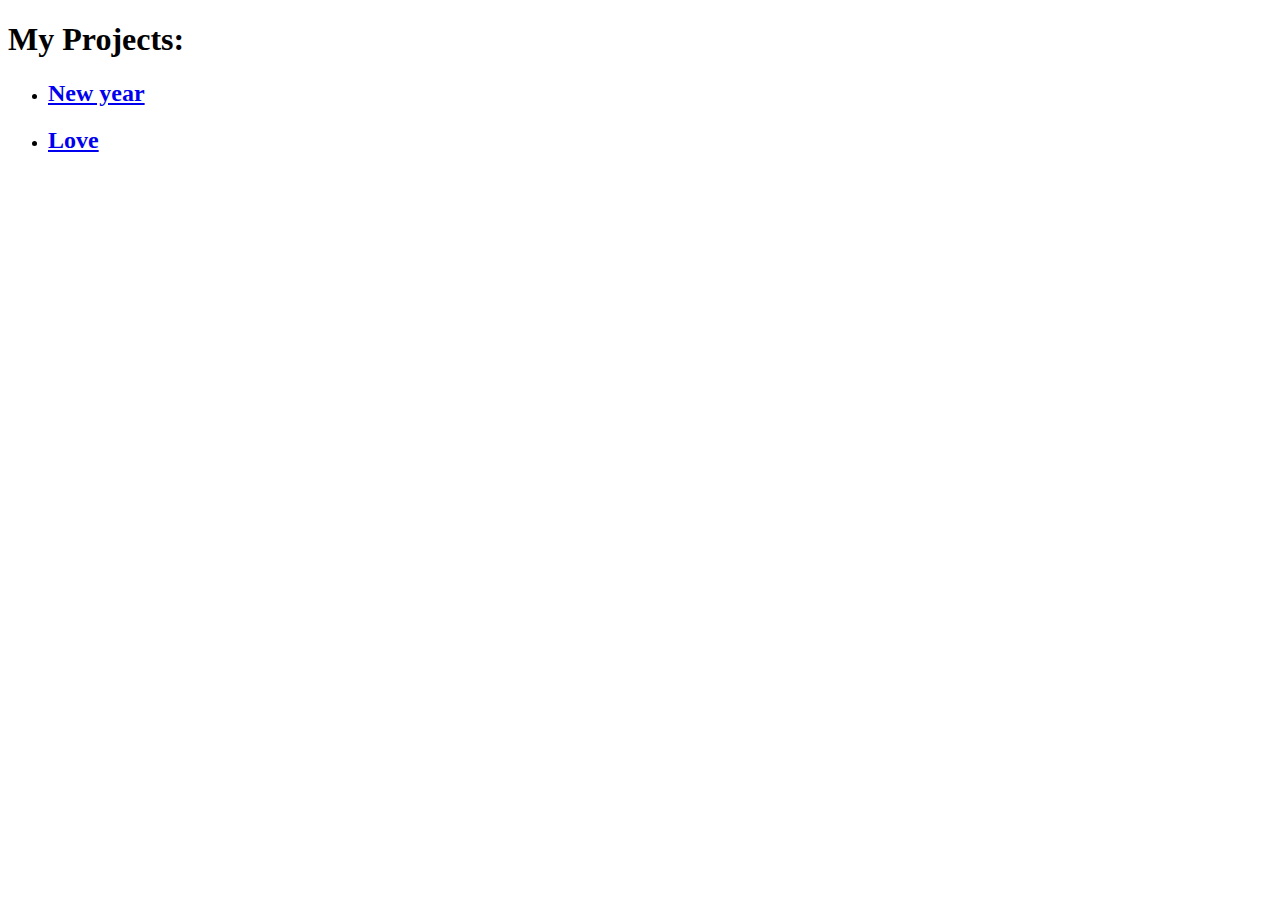
<file: index.html>
<!DOCTYPE html>
<html lang="en">
<head>
    <meta charset="UTF-8">
    <title>projects</title>
</head>
<body>
<h1>My Projects:</h1>
<ul>
  <li><h2><a href="newYear/index.html" >New year</a></h2>
    <li><h2><a href="bear/index.html" >Love</a></h2>
</ul>
</body>
</html>
</file>
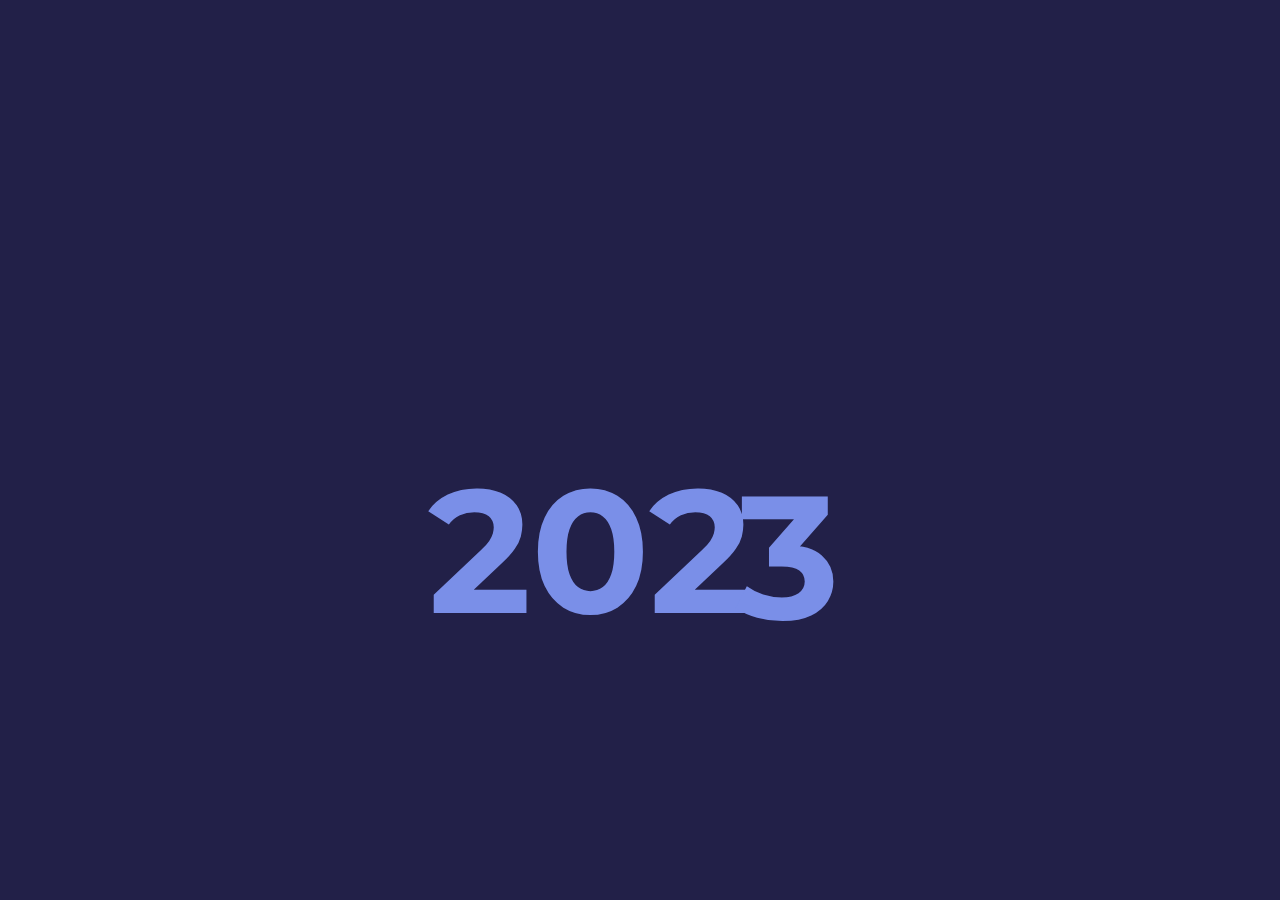
<file: newYear/index.html>
<!DOCTYPE html>
<html lang="en">
<head>
  <meta charset="UTF-8">
  <meta http-equiv="X-UA-Compatible" content="IE=edge">
  <meta name="viewport" content="width=device-width, initial-scale=1.0">
  <title>Happy New Year 2024</title>
  <link rel="stylesheet" href="css.css">
</head>
<body>
<div class="feliz">Happy new year!</div>
<div class="ano_novo">
  <span>202</span>
  <span class="seis">3</span>
  <span class="sete">4</span>
  <div class="balao"></div>
</div>
<div class="fogos">
  <div class="f1">
    <span><i></i></span>
    <span><i></i></span>
    <span><i></i></span>
  </div>
  <div class="f2">
    <span><i></i></span>
    <span><i></i></span>
    <span><i></i></span>
  </div>
  <div class="f3">
    <span><i></i></span>
    <span><i></i></span>
    <span><i></i></span>
  </div>
  <div class="f4">
    <span><i></i></span>
    <span><i></i></span>
    <span><i></i></span>
  </div>
</div>
</body>
</html>
</file>
<file: newYear/css.css>
@import url('https://fonts.googleapis.com/css?family=Montserrat:700|Pacifico');

*, *:after, *:before{
    box-sizing:border-box;
    margin:0;
    padding:0;
    -webkit-transition: all 100ms ease-in;
    transition: all 100ms ease-in;
}
html{
    background: #222048;
}
.feliz{
    width: 100%;
    font-family: 'Pacifico', cursive;
    font-size: 100px;
    font-weight: 700;
    color: #f48fb1;
    text-align: center;
    position: absolute;
    top: 50%;
    opacity: 0;
    animation: vem_feliz 2s ease-in-out 7s forwards;
}
.ano_novo{
    position: absolute;
    top: 0;
    left: 0;
    width: 100%;
    height: 100%;
    display: flex;
    flex-direction: row;
    justify-content: center;
    align-items: center;
    overflow: hidden;
    padding: 200px 100px 0px 0px;
}
.ano_novo>span{
    font-family: 'Montserrat', sans-serif;
    font-size: 175px;
    font-weight: 700;
    color: #7a8fe8;
}
span.seis{
    position: absolute;
    top: 50%;
    right: 50%;
    margin-right: -200px;
    animation: vai_2016 5s ease-in-out 5s forwards;
}
span.sete{
    position: absolute;
    right: 0%;
    margin-right: -200px;
    animation: vem_2017 6s ease-in-out forwards;
}
span.sete:before{
    content: '';
    width: 0px;
    height: 6px;
    display: block;
    border-radius: 3px;
    background: #7a8fe8;
    transform: rotate(0deg);
    transform-origin: left top;
    position: absolute;
    top: 55px;
    left: 10px;
    z-index: -1;
    animation: entrega_balao 1s ease-in-out 4s;
}
.balao{
    width: 100px;
    height: 100px;
    display: block;
    background: #e8d57a;
    border-radius: 50%;
    position: absolute;
    top: 50%;
    margin-top: -165px;
    right: 0%;
    margin-right: -200px;
    animation: vem_e_vai_balao 10s ease-in-out forwards;
}
.balao:before{
    content: '';
    width: 0;
    height: 0;
    border-style: solid;
    border-width: 0 10px 20px 10px;
    border-color: transparent transparent #b19b32 transparent;
    position: absolute;
    left: 50%;
    margin-left: -10px;
    bottom: -10px;
    z-index: -1;
}
.balao:after{
    content: '';
    width: 4px;
    height: 100px;
    display: block;
    background: #fff;
    border-radius: 0px 0px 3px 3px;
    position: absolute;
    left: 50%;
    margin-left: -2px;
    bottom: -110px;
}
.fogos{
    width: 100%;
    height: 100%;
    display: block;
    position: absolute;
    top: 0;
    left: 0;
    overflow: hidden;
}
.fogos>div{
    border: 2px solid #fff;
    position: absolute;
    opacity: 0;
    animation: solta_fogos 1s ease-in-out 5.5s forwards;
}
.fogos>div.f1{
    left: 20%;
    top: 40%;
}
.fogos>div.f2{
    left: 15%;
    top: 70%;
}
.fogos>div.f3{
    right: 20%;
    top: 40%;
}
.fogos>div.f4{
    right: 15%;
    top: 70%;
}
.fogos>div span{
    width: 6px;
    height: 6px;
    display: block;
    position: absolute;
    top: 0;
    left: 0;
    opacity: 0;
    animation: estoura_fogos 0.5s ease-in-out 9s forwards;
}
.fogos>div span:nth-child(1){
    transform: rotate(0deg);
}
.fogos>div span:nth-child(2){
    transform: rotate(120deg);
}
.fogos>div span:nth-child(3){
    transform: rotate(240deg);
}
.fogos>div span:before{
    content: '';
    width: 2px;
    height: 50px;
    display: block;
    background: #f5cc06;
    position: absolute;
    top: -60px;
    left: 2px;
}
.fogos>div span:after{
    content: '';
    width: 2px;
    height: 50px;
    display: block;
    background: #f5cc06;
    position: absolute;
    bottom: -60px;
    left: 2px;
}
.fogos>div span i:before{
    content: '';
    width: 3px;
    height: 3px;
    display: block;
    border-radius: 50%;
    background: #fff;
    position: absolute;
    top: -15px;
    left: 10px;
}
.fogos>div span i:after{
    content: '';
    width: 3px;
    height: 3px;
    display: block;
    border-radius: 50%;
    background: #fff;
    position: absolute;
    top: -15px;
    right: 10px;
}
a.author{
    font-size: 12px;
    text-decoration: none;
    color: #f47c7c;
    position: fixed;
    bottom: 10px;
    right: 10px;
}

@keyframes vem_2017 {
    0% {
        right: 0%;
    }
    66.6666% {
        right: 50%;
        margin-right: -300px;
    }
    90% {
        right: 50%;
        margin-right: -300px;
    }
    100% {
        right: 50%;
    }
}
@keyframes vem_e_vai_balao {
    0% {
        right: 0%;
    }
    40% {
        right: 50%;
        margin-right: -300px;
    }
    50% {
        right: 50%;
        margin-right: -200px;
        top: 50%;
    }
    100% {
        top: -100%;
        right: 50%;
    }
}
@keyframes entrega_balao {
    0% {
        transform: rotate(-30deg);
        width: 40px;
    }
    100% {
        transform: rotate(-150deg);
        width: 70px;
    }
}
@keyframes vai_2016 {
    0% {
        top: 50%;
    }
    100% {
        top: -100%;
    }
}
@keyframes vem_feliz {
    0% {
        margin-top: 0px;
        opacity: 0;
    }
    100% {
        margin-top: -200px;;
        opacity: 1;
    }
}
@keyframes solta_fogos {
    0% {
        margin-top: 100%;
        opacity: 0;
        width: 2px;
        height: 30px;
        display: block;
        border-radius: 50%;
    }
    75% {
        margin-top: 0%;
        opacity: 1;
        width: 2px;
        height: 30px;
        display: block;
        border-radius: 50%;
    }
    80%{
        margin-top: 0px;
        margin-left: 0px;
        opacity: 1;
        width: 10px;
        height: 10px;
        display: block;
        border-radius: 50%;
        transform: scale(0.2);
    }
    100%{
        opacity: 1;
        width: 10px;
        height: 10px;
        display: block;
        border-radius: 50%;
        transform: scale(1);
    }
}
@keyframes estoura_fogos {
    0% {
        opacity: 0;
    }
    100% {
        opacity: 1;
    }
}
</file>
